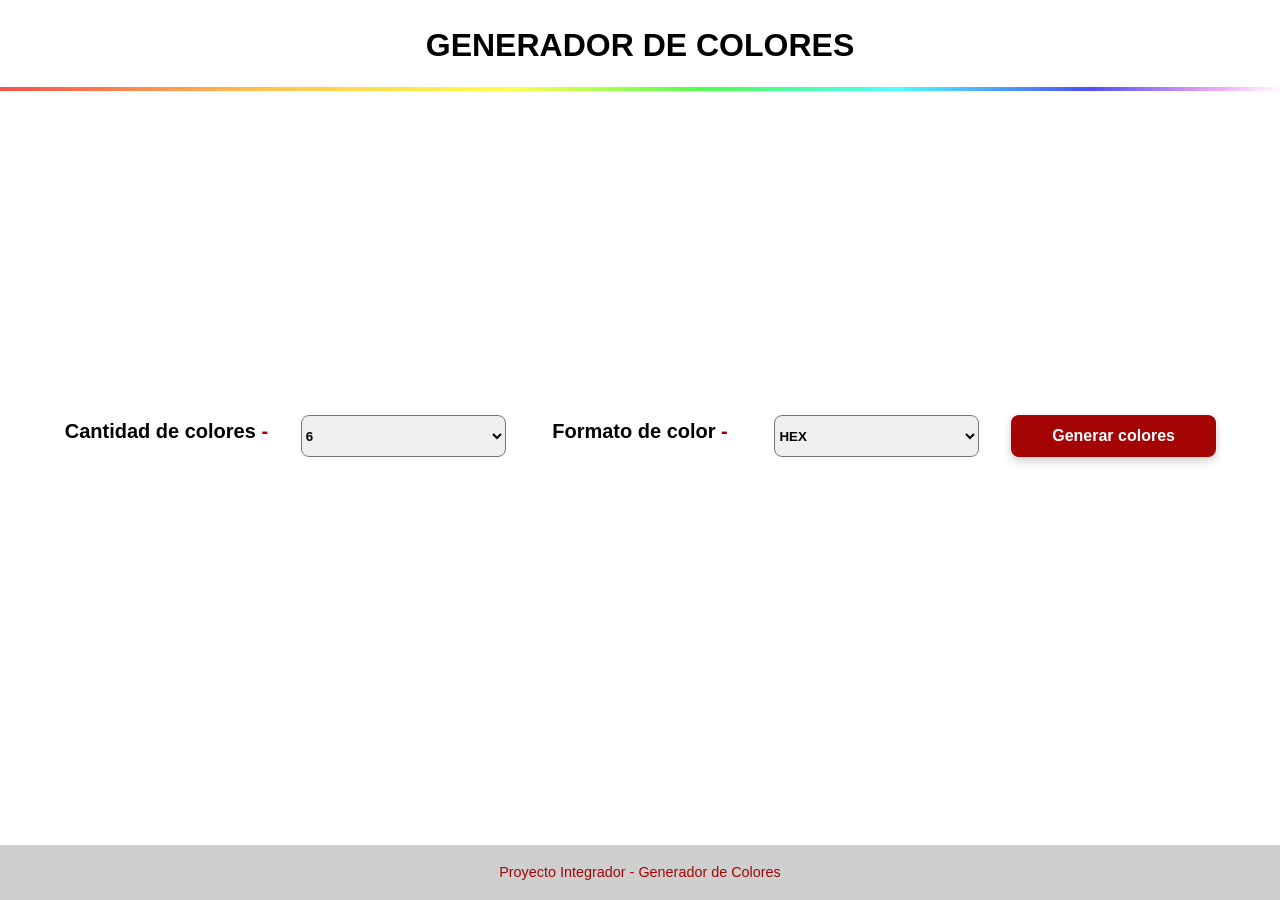
<file: index.html>
<!doctype html>
<html lang="es">
  <head>
    <meta charset="UTF-8" />
    <meta name="viewport" content="width=device-width, initial-scale=1.0" />
    <title>Generador de Paletas</title>
    <link rel="stylesheet" href="style.css" />
  </head>
  <body>
    <header>
      <h1>GENERADOR DE COLORES</h1>
    </header>

    <main>
      <div class="control">
        <!-- Selector de cantidad de colores -->
        <label for="cantidadColores">Cantidad de colores</label>
        <select id="cantidadColores">
          <option value="6">6</option>
          <option value="8">8</option>
          <option value="9">9</option>
        </select>

        <!-- Selector de formato de color -->
        <label for="formatoColor">Formato de color</label>
        <select id="formatoColor">
          <option value="hex" selected>HEX</option>
          <option value="hsl">HSL</option>
        </select>

        <button id="generarBtn">Generar colores</button>
      </div>

      <div id="paleta" class="paleta">
        <!-- Aquí JS insertará los colores -->
      </div>
    </main>

    <footer>
      <p>Proyecto Integrador - Generador de Colores</p>
    </footer>

    <script src="script.js"></script>
  </body>
</html>
</file>
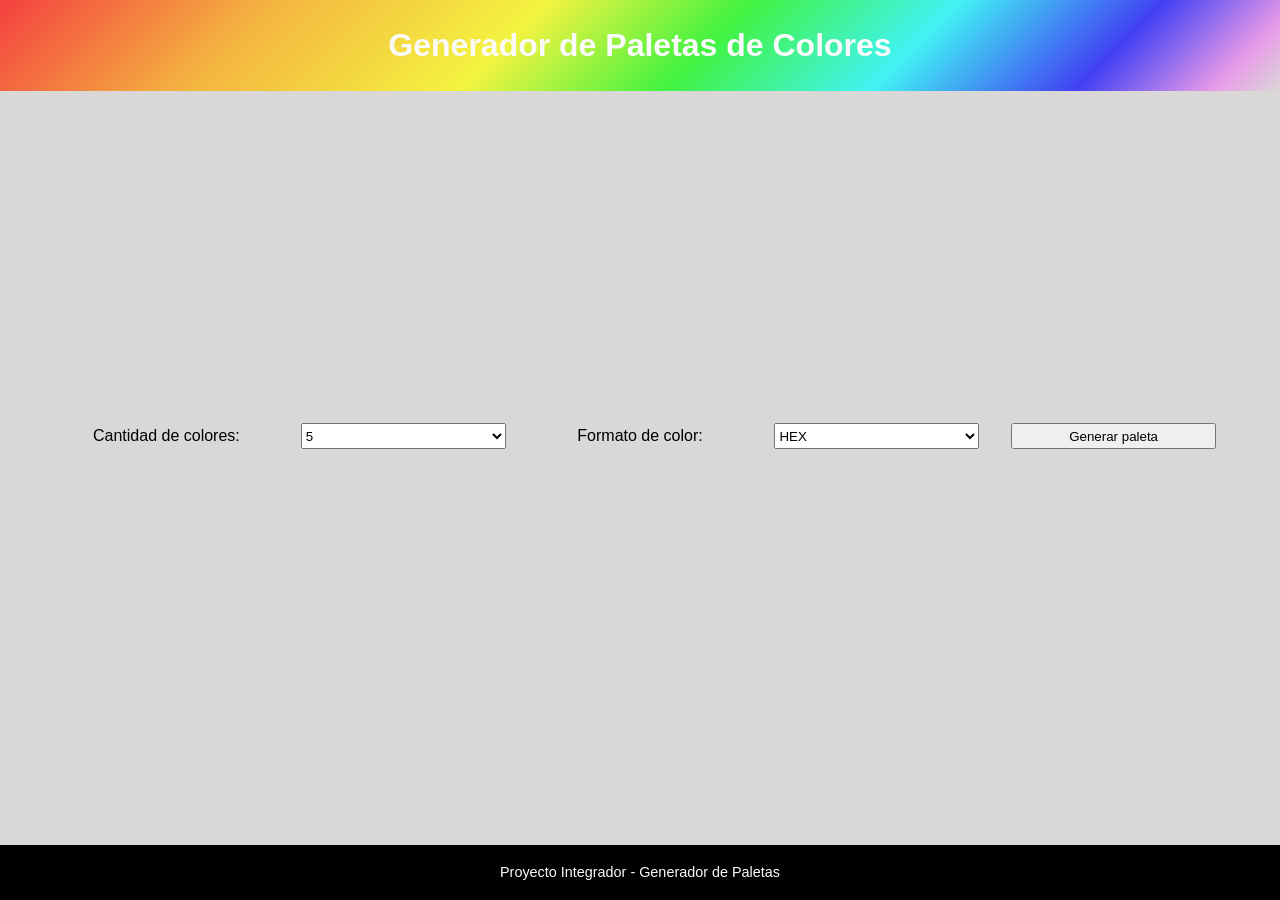
<file: Desarrollo/index.html>
<!doctype html>
<html lang="es">
  <head>
    <meta charset="UTF-8" />
    <meta name="viewport" content="width=device-width, initial-scale=1.0" />
    <title>Generador de Paletas</title>
    <link rel="stylesheet" href="style.css" />
  </head>
  <body>
    <header>
      <h1>Generador de Paletas de Colores</h1>
    </header>

    <main>
      <div class="control">
        <!-- Selector de cantidad de colores -->
        <label for="cantidadColores">Cantidad de colores:</label>
        <select id="cantidadColores">
          <option value="3">3</option>
          <option value="4">4</option>
          <option value="5" selected>5</option>
          <option value="6">6</option>
          <option value="7">7</option>
          <option value="8">8</option>
          <option value="9">9</option>
        </select>

        <!-- Selector de formato de color -->
        <label for="formatoColor">Formato de color:</label>
        <select id="formatoColor">
          <option value="hex" selected>HEX</option>
          <option value="hsl">HSL</option>
        </select>

        <button id="generarBtn">Generar paleta</button>
      </div>

      <div id="paleta" class="paleta">
        <!-- Aquí JS insertará los colores -->
      </div>
    </main>

    <footer>
      <p>Proyecto Integrador - Generador de Paletas</p>
    </footer>

    <script src="script.js"></script>
  </body>
</html>
</file>
<file: style.css>
* {
  margin: 0; /* Elimina márgenes por defecto del navegador */
  padding: 0; /* Remueve márgenes y padding predeterminados */
  box-sizing: border-box; /* Configura box-sizing: border-box */
}

html {
  font-size: 100%; /* font-size debe ser 100% para accesibilidad */
}

body {
  font-family:
    Arial, Helvetica, sans-serif; /* Define la tipografía principal del sitio */
  line-height: 1.6; /* Aumenta el espacio entre líneas para mejorar la legibilidad */

  display: flex; /* Convierte el body en un contenedor flex */
  flex-direction: column; /* Organiza los elementos hijos (header, main, footer) en columna vertical */
  min-height: 100vh; /* Hace que el body tenga al menos el alto completo de la pantalla */
  background-color: var(--color-fondo-pagina);
}

header {
  padding: 20px;
  text-align: center;
  color: var(--color-fondo);
  position: relative;
}

/* Subrayado degradado */
header::after {
  content: "";
  position: absolute;
  bottom: 0;
  left: 0;
  width: 100%;
  height: 4px; /* grosor del subrayado */
  background: linear-gradient(
    135deg,
    rgba(255, 0, 0, 0.7) 0%,
    rgba(255, 165, 0, 0.7) 20%,
    rgba(255, 255, 0, 0.7) 40%,
    rgba(0, 255, 0, 0.7) 55%,
    rgba(0, 255, 255, 0.7) 70%,
    rgba(0, 0, 255, 0.7) 85%,
    rgba(238, 130, 238, 0.7) 95%,
    transparent 100%
  );
}

main {
  flex: 1; /* Hace que main crezca y ocupe todo el espacio disponible entre header y footer */
  width: 90%; /* El contenido ocupa el 90% del ancho de la pantalla */
  margin: 20px auto; /* Agrega margen arriba/abajo y centra horizontalmente el main */
  color: var(
    --color-primario
  ); /* Aplica el color de texto definido en la variable CSS */
  background-color: var(
    --color-fondo-pagina
  ); /* Aplica el color de fondo definido en la variable CSS */
  text-align: center; /* Centra el texto dentro del main */
  max-width: 1200px; /* Limita el ancho máximo del contenido en pantallas grandes */
  align-content: center;
}

.control {
  display: grid;
  grid-template-columns: repeat(auto-fit, minmax(120px, 1fr));
  gap: 2rem;
}

.color {
  position: relative; /* Establece el elemento como referencia para posicionar elementos hijos con position:absolute (como el tooltip) */
  min-height: 200px; /* Define la altura fija del bloque de color */
  border-radius: 6px; /* Redondea las esquinas del bloque para que no sean completamente rectas */
  display: flex; /* Convierte el contenedor en un contenedor flexbox */
  align-items: center; /* Centra el contenido verticalmente dentro del contenedor */
  justify-content: center; /* Centra el contenido horizontalmente dentro del contenedor */
  font-weight: bold; /* Hace que el texto dentro del bloque se vea en negrita */
  cursor: pointer; /* Cambia el cursor a forma de mano cuando el mouse pasa por encima, indicando que es interactivo */
  transition:
    transform 0.3s ease,
    /* Hace que los cambios de posición (transform) se animen suavemente durante 0.3 segundos */
    box-shadow 0.3s ease; /* Hace que los cambios de sombra también se animen suavemente durante 0.3 segundos */
}

.paleta {
  display: grid;
  grid-template-columns: repeat(auto-fit, minmax(100px, 1fr));
  gap: 1rem; /*Espacio entre columnas y filas*/
  margin-top: 2rem;
  color: var(--color-fondo-pagina);
}

.tooltip {
  position: absolute;
  top: -25px; /* arriba del color */
  background: rgba(0, 0, 0, 0.7);
  color: #fff;
  padding: 3px 8px;
  border-radius: 4px;
  font-size: 0.8rem;
  opacity: 0;
  animation: fadeIn 0.3s forwards;
}

@keyframes fadeIn {
  to {
    opacity: 1;
  }
}

:root {
  /* Color primario base usando HSL */
  --color-primario: hsl(0, 0%, 0%);
  /* Color secundarimario */
  --color-secundario: hsl(0, 0%, 81%);
  /* Fondo claro */
  --color-fondo-pagina: hsl(0, 0%, 100%);
  /* Letra footer */
  --color-letra-footer: hsl(0, 95%, 33%);
}

footer {
  background-color: var(--color-secundario);
  color: var(--color-letra-footer);
  padding: 1rem;
  margin-top: 2rem;
  font-size: 0.9rem;
  text-align: center;
}

.color:hover {
  transform: translate(-5px); /* Eleva la tarjeta hacia arriba */
  box-shadow: 0 15px 25px var(--color-primario);
}

#generarBtn {
  padding: 12px 24px;
  font-size: 16px;
  font-weight: bold;
  color: white;
  border: none;
  border-radius: 8px;
  cursor: pointer;

  background: var(--color-letra-footer);
  background-size: 200% 200%;
  transition: all 0.3s ease;

  box-shadow: 0 4px 10px rgba(0, 0, 0, 0.2);
}

/* Hover */
#generarBtn:hover {
  background-position: right center;
  transform: scale(1.05);
  box-shadow: 0 6px 14px rgba(0, 0, 0, 0.3);
}

/* Click */
#generarBtn:active {
  transform: scale(0.98);
}

#cantidadColores,
#formatoColor {
  border-radius: 8px;
  cursor: pointer;
  font-weight: bold;
}

label {
  font-size: 20px;
  font-weight: 600;
  color: var(--color-primario);
  position: relative;
  display: inline-block;
  margin-bottom: 6px;
  padding-bottom: 4px;
}

label::after {
  content: " -";
  color: var(--color-letra-footer);
}
</file>
<file: Desarrollo/style.css>
* {
  margin: 0; /* Elimina márgenes por defecto del navegador */
  padding: 0; /* Remueve márgenes y padding predeterminados */
  box-sizing: border-box; /* Configura box-sizing: border-box */
}

html {
  font-size: 100%; /* font-size debe ser 100% para accesibilidad */
}

body {
  font-family:
    Arial, Helvetica, sans-serif; /* Define la tipografía principal del sitio */
  line-height: 1.6; /* Aumenta el espacio entre líneas para mejorar la legibilidad */

  display: flex; /* Convierte el body en un contenedor flex */
  flex-direction: column; /* Organiza los elementos hijos (header, main, footer) en columna vertical */
  min-height: 100vh; /* Hace que el body tenga al menos el alto completo de la pantalla */
  background-color: var(--color-fondo-pagina);
}

header {
  padding: 20px;
  text-align: center;
  color: var(--color-secundario);
  position: relative;
  background: linear-gradient(
    135deg,
    rgba(255, 0, 0, 0.7) 0%,
    rgba(255, 165, 0, 0.7) 20%,
    rgba(255, 255, 0, 0.7) 40%,
    rgba(0, 255, 0, 0.7) 55%,
    rgba(0, 255, 255, 0.7) 70%,
    rgba(0, 0, 255, 0.7) 85%,
    rgba(238, 130, 238, 0.7) 95%,
    transparent 100%
  );
}

main {
  flex: 1; /* Hace que main crezca y ocupe todo el espacio disponible entre header y footer */
  width: 90%; /* El contenido ocupa el 90% del ancho de la pantalla */
  margin: 20px auto; /* Agrega margen arriba/abajo y centra horizontalmente el main */
  color: var(
    --color-primario
  ); /* Aplica el color de texto definido en la variable CSS */
  background-color: var(
    --color-fondo-pagina
  ); /* Aplica el color de fondo definido en la variable CSS */
  text-align: center; /* Centra el texto dentro del main */
  max-width: 1200px; /* Limita el ancho máximo del contenido en pantallas grandes */
  align-content: center;
}

.control {
  display: grid;
  grid-template-columns: repeat(auto-fit, minmax(120px, 1fr));
  gap: 2rem;
}

.color {
  position: relative; /* Establece el elemento como referencia para posicionar elementos hijos con position:absolute (como el tooltip) */
  min-height: 200px; /* Define la altura fija del bloque de color */
  border-radius: 6px; /* Redondea las esquinas del bloque para que no sean completamente rectas */
  display: flex; /* Convierte el contenedor en un contenedor flexbox */
  align-items: center; /* Centra el contenido verticalmente dentro del contenedor */
  justify-content: center; /* Centra el contenido horizontalmente dentro del contenedor */
  font-weight: bold; /* Hace que el texto dentro del bloque se vea en negrita */
  color: var(
    --color-secundario
  ); /* Aplica al texto el color definido en la variable CSS */
  cursor: pointer; /* Cambia el cursor a forma de mano cuando el mouse pasa por encima, indicando que es interactivo */
  transition:
    transform 0.3s ease,
    /* Hace que los cambios de posición (transform) se animen suavemente durante 0.3 segundos */
    box-shadow 0.3s ease; /* Hace que los cambios de sombra también se animen suavemente durante 0.3 segundos */
}

.paleta {
  display: grid;
  grid-template-columns: repeat(auto-fit, minmax(100px, 1fr));
  gap: 1rem; /*Espacio entre columnas y filas*/
  margin-top: 2rem;
}

.tooltip {
  position: absolute;
  top: -25px; /* arriba del color */
  background: rgba(0, 0, 0, 0.7);
  color: #fff;
  padding: 3px 8px;
  border-radius: 4px;
  font-size: 0.8rem;
  opacity: 0;
  animation: fadeIn 0.3s forwards;
}

@keyframes fadeIn {
  to {
    opacity: 1;
  }
}

:root {
  /* Color primario base usando HSL */
  --color-primario: hsl(0, 0%, 0%);
  /* Color secundarimario */
  --color-secundario: hsl(0, 0%, 98%);
  /* Fondo claro */
  --color-fondo-pagina: hsl(0, 4%, 85%);
}

footer {
  background-color: var(--color-primario);
  color: var(--color-secundario);
  padding: 1rem;
  margin-top: 2rem;
  font-size: 0.9rem;
  text-align: center;
}

.color:hover {
  transform: translate(-5px); /* Eleva la tarjeta hacia arriba */
  box-shadow: 0 15px 25px var(--color-primario);
}
</file>
